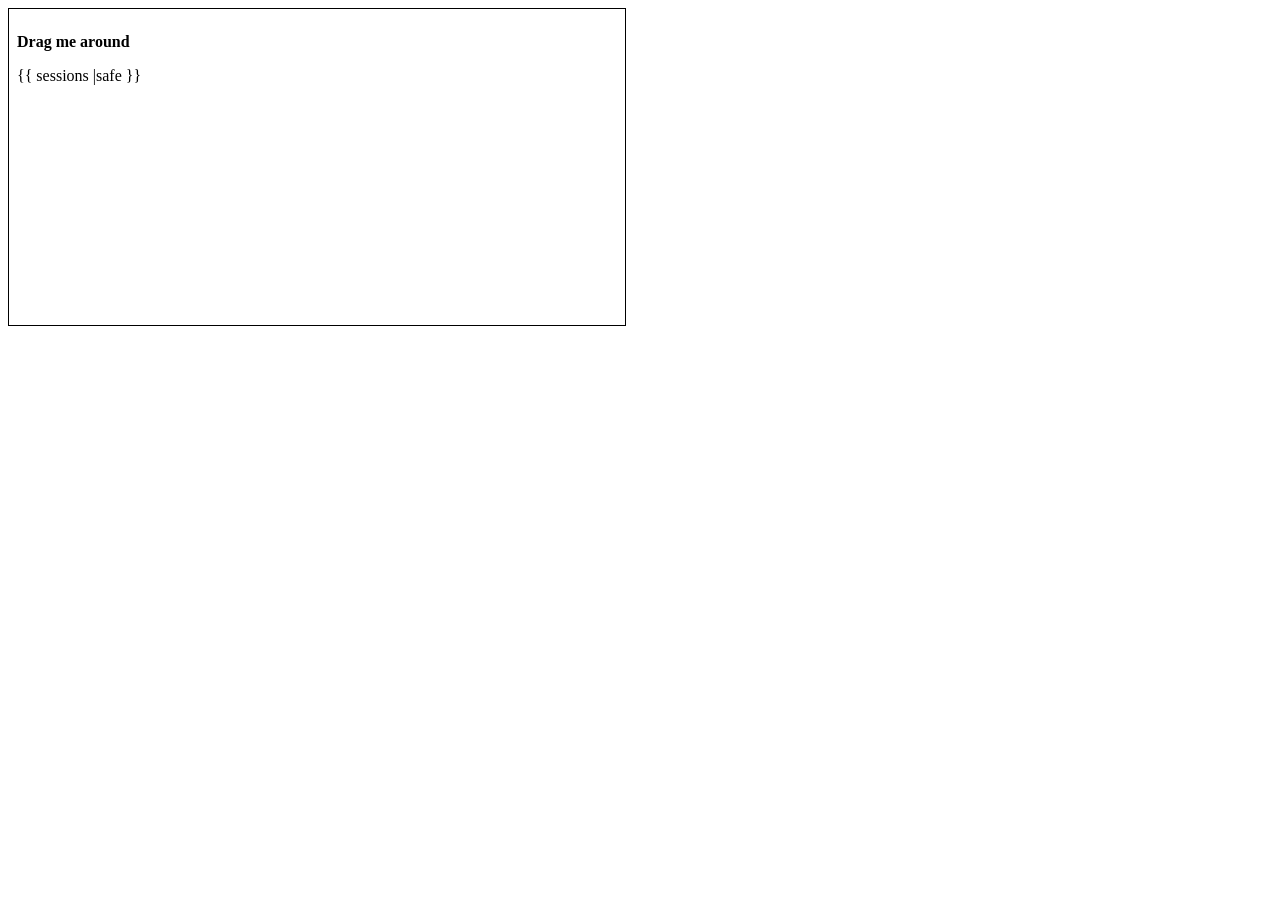
<file: afgui/fitter/templates/fitter/test.htm>
<html lang="en">
<head>
  <meta charset="utf-8">
  <title>jQuery UI Draggable - Default functionality</title>
  <script src="bootstrap/js/jquery.js"></script>
  <script src="bootstrap/js/jquery-ui.js"></script>
  <script>
    $(document).ready(function() {
        $( "#bla" ).draggable();
    });
  </script>
</head>
<body>

<div id="bla" style="width: 600px; height: 300px; padding: 0.5em; border: 1px solid black;">
    <p><b>Drag me around</b></p>
  <p>{{ sessions |safe }}</p>
</div>


</body>
</html>
</file>
